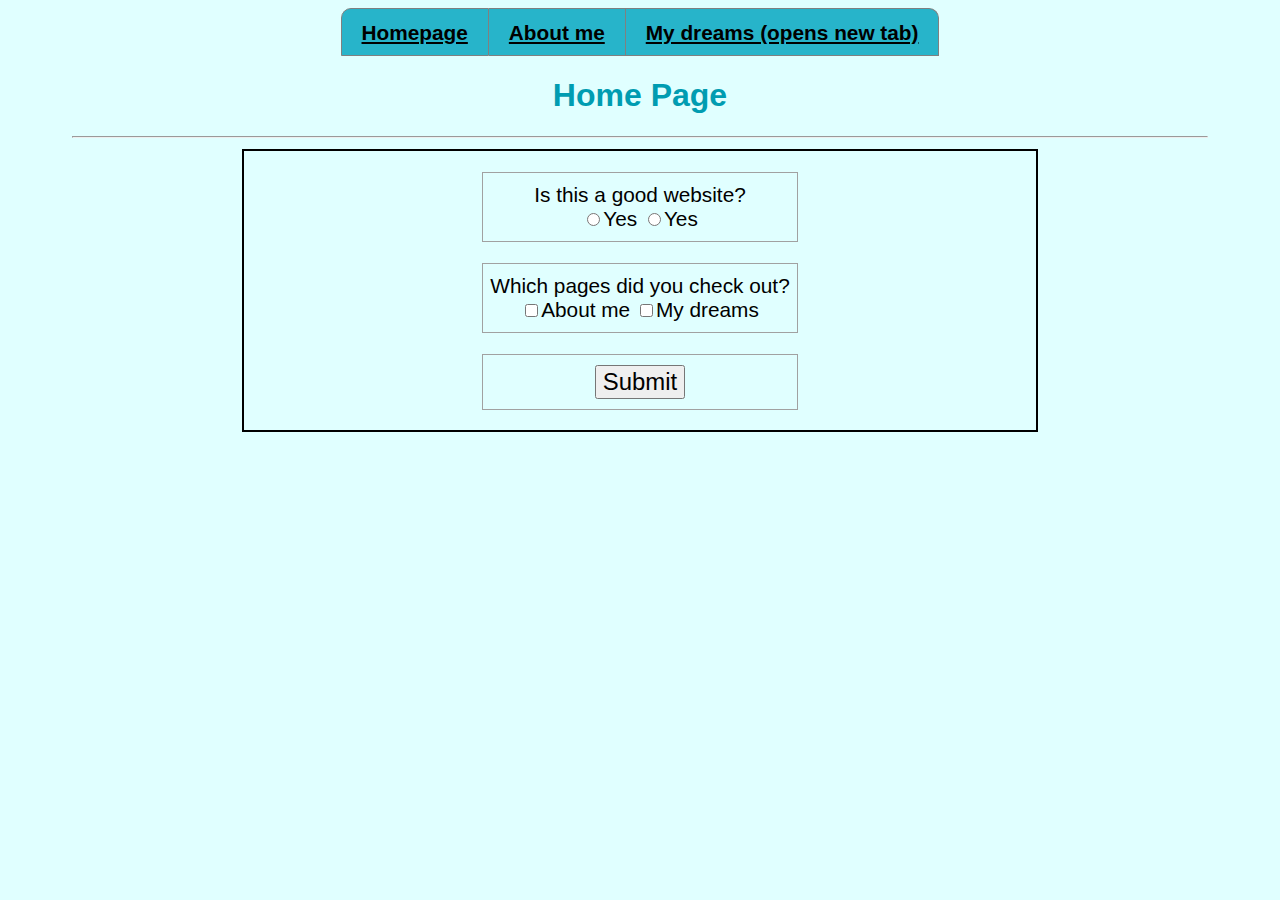
<file: index.html>
<!DOCTYPE html>
<html>
    <head>
        <meta charset="UTF-8" />
        <link rel="stylesheet" href="main.css">
        <title>Assignment 2</title>
        <table class="nav">
            <tr>
                <th><a href="index.html">Homepage</a></th>
                <th><a href="aboutme.html">About me</a></th>
                <th><a href="mydreams.html" target="_blank">My dreams (opens new tab)</a></th>
            </tr>
        </table>
    <h1>Home Page</h1>
    <hr>
    </head>
    <body>
        <div class="boxModel">
            <form name="survey_form" >
                <p>Is this a good website?<br>
                    <input type="radio" name="opinion" value="yes">Yes
                    <input type="radio" name="opinion" value="yess">Yes
                </p>
                <p>Which pages did you check out?<br>
                    <input type="checkbox" name="aboutme" value="aboutmetrue">About me
                    <input type="checkbox" name="aboutme" value="aboutmetrue">My dreams <br>
                </p>
                <p>
                    <input type="submit" name="submit" value="Submit">
                </p>
            </form>
        </div>
    </body>
</html>
</file>
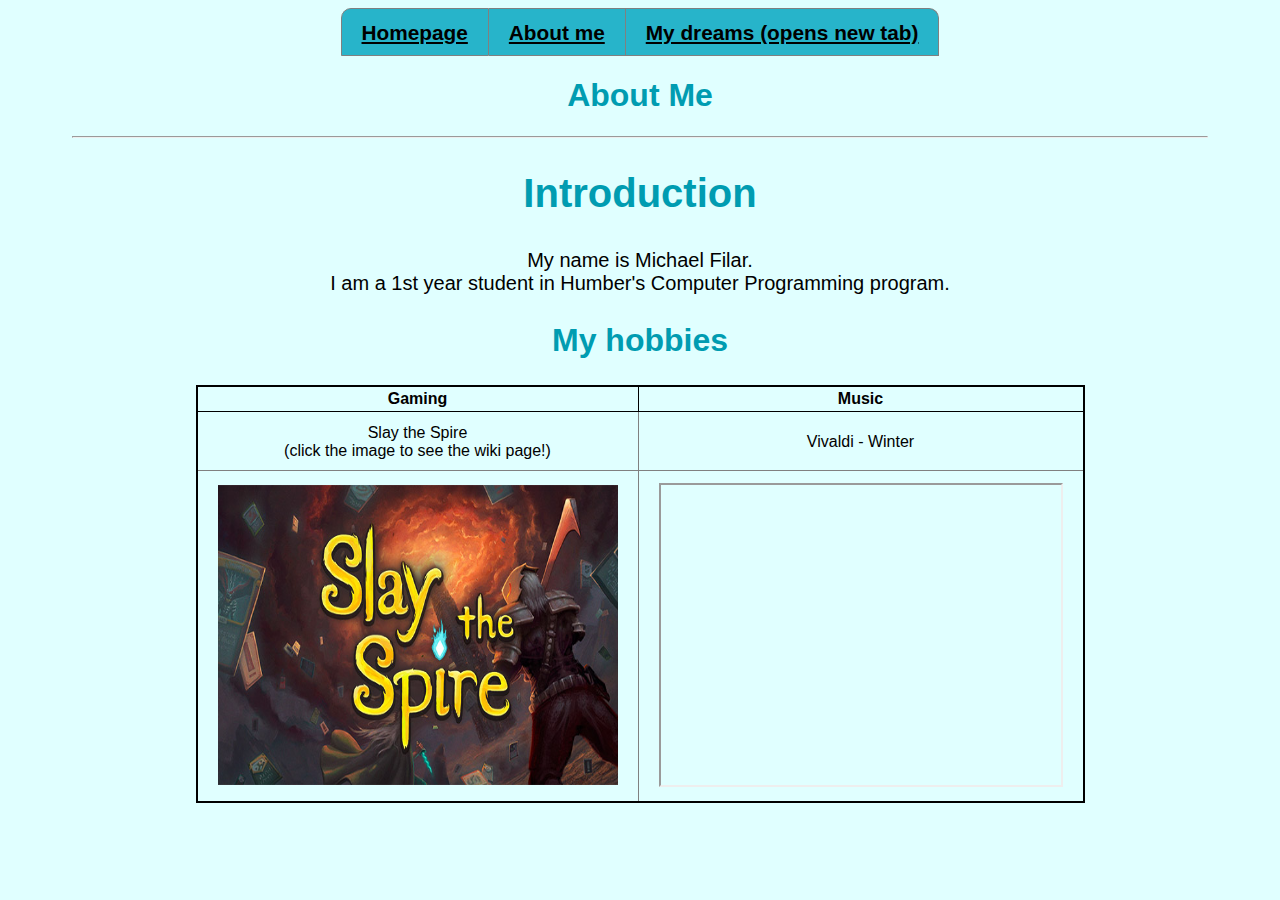
<file: aboutme.html>
<!DOCTYPE html>
<html> 

    <head>
        <meta charset="UTF-8" />
        <link rel="stylesheet" href="main.css">
        <title>About me</title>
        <table class="nav">
            <tr>
                <th><a href="index.html">Homepage</a></th>
                <th><a href="aboutme.html">About me</a></th>
                <th><a href="mydreams.html" target="_blank">My dreams (opens new tab)</a></th>
            </tr>
        </table>
        <h1>About Me</h1>
        <hr>
    </head>
    <body>
        <div id="intro">
            <h2>Introduction</h2>
            <p>
                My name is Michael Filar.<br>
                I am a 1st year student in Humber's Computer Programming program.<br>
                
            </p>
        </div>
        <h2>My hobbies</h2>
        <table class="center">
            <tr>
                <th>Gaming</th><th>Music</th>
            </tr>
            <tr>
                <td>
                    Slay the Spire<br> (click the image to see the wiki page!)
                </td>
                <td>
                    Vivaldi - Winter
                </td>
            </tr>
            <tr>
                <td>
                    <a href="https://en.wikipedia.org/wiki/Slay_the_Spire"><img src="slaythespire.jpg" width="400" height="300" caption="Click to go to Slay the Spire wiki."></a>
                </td>
                <td>
                    <iframe src="https://www.youtube.com/embed/Cz1e6jLYVVE" height="300" width="400">

                    </iframe>
                </td>
            </tr>
        </table>
    </body>
</html>
</file>
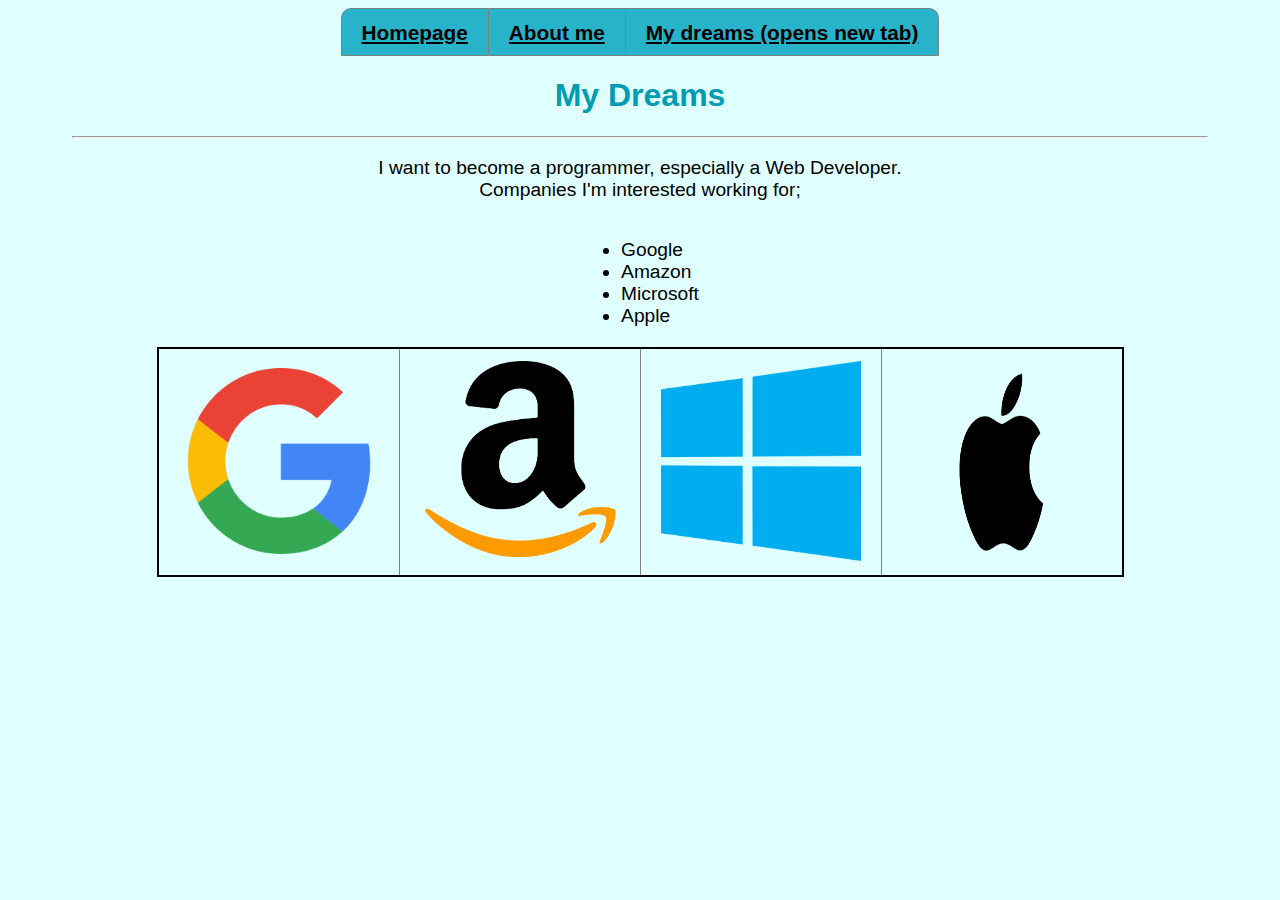
<file: mydreams.html>
<!DOCTYPE html>
<html>

<style>
    
    div.listDiv {
        text-align: center;
    }

    ul.ulCenter {
        display: inline-block;
        text-align: left;
    }

    img {
        height: 200px;
        width: 200px;
    }

    table.center {
        margin-left: auto;
        margin-right: auto;
    }
    

</style>

<head>
    <meta charset="UTF-8" />
    <link rel="stylesheet" href="main.css">
    <title>My dreams</title>
    <table class="nav">
        <tr>
            <th><a href="index.html">Homepage</a></th>
            <th><a href="aboutme.html">About me</a></th>
            <th><a href="mydreams.html" target="_blank">My dreams (opens new tab)</a></th>
        </tr>
    </table>
    <h1>My Dreams</h1>
    <hr>
</head>
<body>
    <div class="listDiv">
    <p>I want to become a programmer, especially a Web Developer.<br>
        Companies I'm interested working for;
    </p>
    <ul class="ulCenter">
        <li>Google</li>
        <li>Amazon</li>
        <li>Microsoft</li>
        <li>Apple</li>
    </ul>
    </div>
    <div>
        <table class="center">
            <tr>
                <td><img src="googleLogo.png"></td>
                <td><img src="amazonLogo.png"></td>
                <td><img src="microsoftLogo.png"></td>
                <td><img src="appleLogo.png"></td>
            </tr>
        </table>
    </div>
</body>
</html>
</file>
<file: main.css>
html {
    background-color: lightcyan;
    margin-left: 5%;
    margin-right: 5%;
    text-align: center;
    font-family: Arial, Helvetica, sans-serif;
    
}


h1,h2 {
    font-size: 200%;
    color:rgb(0, 156, 177)
}

/* table section*/

table,th,td {
    border: 2px solid;
    border-collapse: collapse;
    padding: 5px;
}

th,td {
    padding: 3px 4px;
    border: 0px;
    border-right: 1px black solid;
    border-bottom: 1px black solid;
}

table.center {
    margin-left: auto;
    margin-right: auto;
}

#intro {
    font-size: 20px;
}

/* class for page navigation bar section*/

table.nav {
    margin-left: auto;
    margin-right: auto;
    font-size: 130%;
    border-collapse: separate;
    border: 0px;
    border-spacing: 0;
    padding: 0;
}

table.nav a {
    color: black;
}

table.nav th,td {
    padding: 12px 20px 10px 20px;
    border: 0px;
    border-right: 1px gray solid;
    border-bottom: 1px gray solid;
}

table.nav th {
    text-wrap: nowrap;
    background-color: rgb(39, 180, 202);
    border-top: 1px gray solid
}

table.nav td:first-child {
    border-left:  1px gray solid;
}

table.nav th:first-child {
    border-left:  1px gray solid;
}

table.nav th:first-child {
    border-top-left-radius: 10px;
}

table.nav th:last-child {
    border-top-right-radius: 10px;
}


/* list section*/
ul.ulCenter {
    display: inline-block;
    text-align: left;
}

ul {
    font-size: 120%;
}

div.listDiv p {
    font-size: 120%;
}

/*form section*/

form {
    font-size: 130%;
}

div.boxModel form {
    border: 2px black solid;
    margin-top: 1%;
    margin-left: 15%;
    margin-right: 15%;
}

div.boxModel input {
    font-size: 115%;
}

div.boxModel p {
    margin-left: 30%;
    margin-right: 30%;
    border: 1pt rgb(161, 161, 161) solid;
    padding-top: 10px;
    padding-bottom: 10px;
}
</file>
